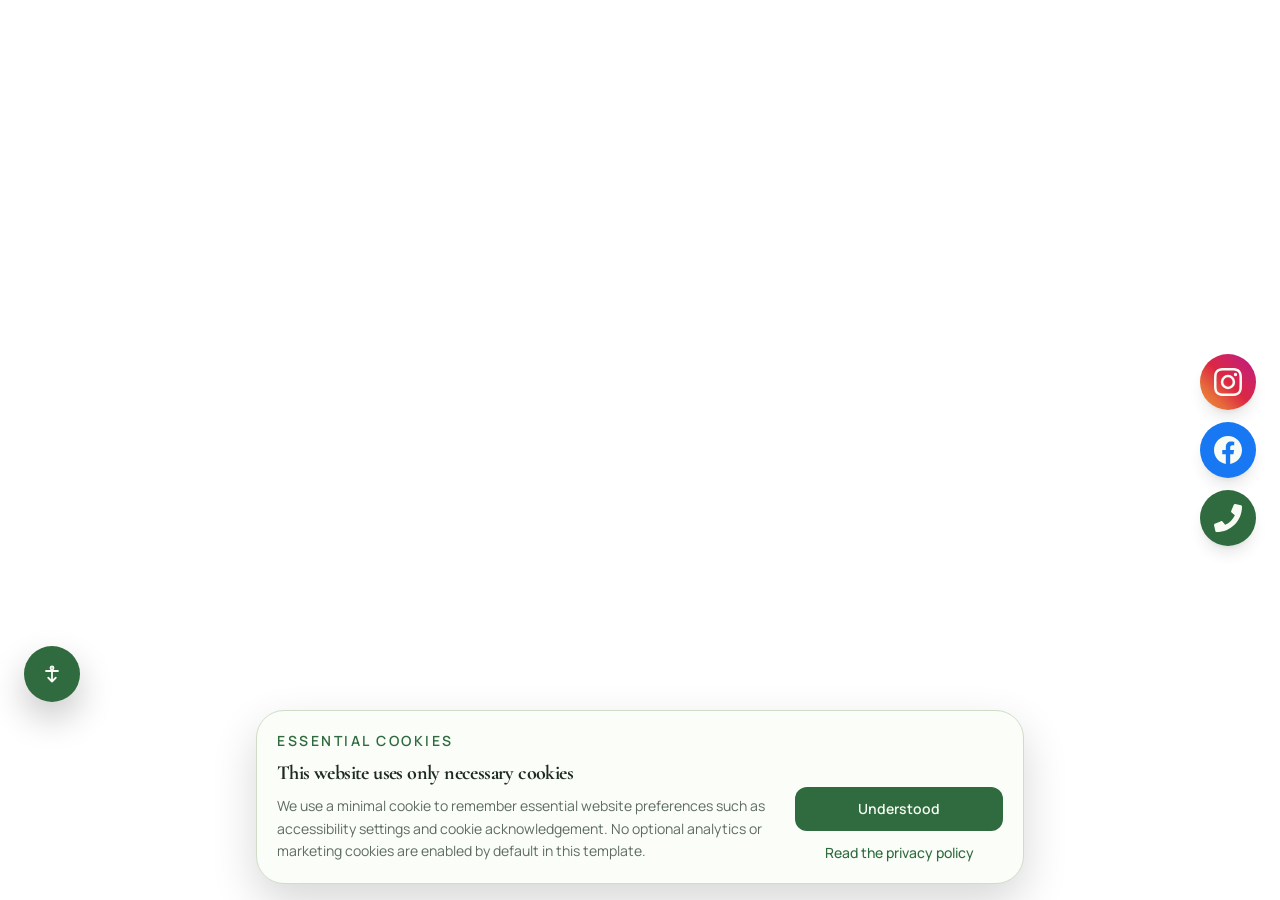
<file: about/index.html>
<!doctype html>
<html lang="en">
  <head>
    <meta charset="UTF-8" />
    <link rel="icon" type="image/svg+xml" href="../assets/images/logo.svg" />
    <meta name="viewport" content="width=device-width, initial-scale=1.0" />
    <meta
      name="description"
      content="Professional landscaping & exterior construction in Navarre, FL. Sod, pavers, irrigation, concrete, fencing & more. Free estimates."
    />
    <meta
      name="keywords"
      content="landscaping Navarre FL, paver installation Navarre, sod installation Navarre, irrigation Navarre FL, concrete Navarre, M&J Inc"
    />
    <meta name="author" content="M&J Inc." />
    <meta name="geo.region" content="US-FL" />
    <meta name="geo.placename" content="Navarre, Florida" />
    <title>M&J Inc. | Landscaping & Exterior Construction in Navarre</title>
    <link rel="canonical" href="https://mjincnavarre.com/" />
    <meta property="og:title" content="M&J Inc. | Landscaping & Exterior Construction in Navarre" />
    <meta property="og:description" content="Professional landscaping & exterior construction in Navarre, FL. Sod, pavers, irrigation, concrete, fencing & more. Free estimates." />
    <meta property="og:url" content="https://mjincnavarre.com/" />
    <meta property="og:type" content="website" />
    <meta property="og:site_name" content="M&J Inc." />
    <meta property="og:image" content="https://mjincnavarre.com/assets/images/hero-1.jpg" />
    <meta name="twitter:card" content="summary_large_image" />
    <meta name="twitter:title" content="M&J Inc. | Landscaping & Exterior Construction in Navarre" />
    <meta name="twitter:description" content="Professional landscaping & exterior construction in Navarre, FL. Sod, pavers, irrigation, concrete, fencing & more. Free estimates." />
    <meta name="twitter:image" content="https://mjincnavarre.com/assets/images/hero-1.jpg" />
    <link rel="icon" type="image/svg+xml" href="../assets/images/logo.svg" />
    <meta name="viewport" content="width=device-width, initial-scale=1.0" />
    <meta name="geo.region" content="US-FL" />
    <meta name="geo.placename" content="Navarre, Florida" />
    <script type="module" crossorigin src="../assets/index-CY69Umdw.js"></script>
    <link rel="stylesheet" crossorigin href="../assets/index-C3gz6m2i.css">
  </head>
  <body>
    <div id="root"></div>
  </body>
</html>
</file>
<file: assets/index-C3gz6m2i.css>
@import"https://fonts.googleapis.com/css2?family=Cormorant+Garamond:wght@500;600;700&family=Manrope:wght@400;500;600;700;800&display=swap";/*! tailwindcss v4.3.3 | MIT License | https://tailwindcss.com */@layer properties{@supports (((-webkit-hyphens:none)) and (not (margin-trim:inline))) or ((-moz-orient:inline) and (not (color:rgb(from red r g b)))){*,:before,:after,::backdrop{--tw-translate-x:0;--tw-translate-y:0;--tw-translate-z:0;--tw-rotate-x:initial;--tw-rotate-y:initial;--tw-rotate-z:initial;--tw-skew-x:initial;--tw-skew-y:initial;--tw-space-y-reverse:0;--tw-border-style:solid;--tw-gradient-position:initial;--tw-gradient-from:#0000;--tw-gradient-via:#0000;--tw-gradient-to:#0000;--tw-gradient-stops:initial;--tw-gradient-via-stops:initial;--tw-gradient-from-position:0%;--tw-gradient-via-position:50%;--tw-gradient-to-position:100%;--tw-leading:initial;--tw-font-weight:initial;--tw-tracking:initial;--tw-shadow:0 0 #0000;--tw-shadow-color:initial;--tw-shadow-alpha:100%;--tw-inset-shadow:0 0 #0000;--tw-inset-shadow-color:initial;--tw-inset-shadow-alpha:100%;--tw-ring-color:initial;--tw-ring-shadow:0 0 #0000;--tw-inset-ring-color:initial;--tw-inset-ring-shadow:0 0 #0000;--tw-ring-inset:initial;--tw-ring-offset-width:0px;--tw-ring-offset-color:#fff;--tw-ring-offset-shadow:0 0 #0000;--tw-blur:initial;--tw-brightness:initial;--tw-contrast:initial;--tw-grayscale:initial;--tw-hue-rotate:initial;--tw-invert:initial;--tw-opacity:initial;--tw-saturate:initial;--tw-sepia:initial;--tw-drop-shadow:initial;--tw-drop-shadow-color:initial;--tw-drop-shadow-alpha:100%;--tw-drop-shadow-size:initial;--tw-backdrop-blur:initial;--tw-backdrop-brightness:initial;--tw-backdrop-contrast:initial;--tw-backdrop-grayscale:initial;--tw-backdrop-hue-rotate:initial;--tw-backdrop-invert:initial;--tw-backdrop-opacity:initial;--tw-backdrop-saturate:initial;--tw-backdrop-sepia:initial;--tw-duration:initial;--tw-ease:initial;--tw-scale-x:1;--tw-scale-y:1;--tw-scale-z:1}}}@layer theme{:root,:host{--font-sans:-apple-system, BlinkMacSystemFont, "Segoe UI", Roboto, "Helvetica Neue", "Noto Sans", Arial, sans-serif, "Apple Color Emoji", "Segoe UI Emoji", "Segoe UI Symbol", "Noto Color Emoji";--font-mono:ui-monospace, SFMono-Regular, Menlo, Monaco, Consolas, "Liberation Mono", "Courier New", monospace;--color-gray-50:oklch(98.5% .002 247.839);--color-gray-700:oklch(37.3% .034 259.733);--color-black:#000;--color-white:#fff;--spacing:.25rem;--container-2xl:42rem;--container-3xl:48rem;--container-4xl:56rem;--container-5xl:64rem;--container-6xl:72rem;--container-7xl:80rem;--text-xs:.75rem;--text-xs--line-height:calc(1 / .75);--text-sm:.875rem;--text-sm--line-height:calc(1.25 / .875);--text-base:1rem;--text-base--line-height: 1.5 ;--text-lg:1.125rem;--text-lg--line-height:calc(1.75 / 1.125);--text-xl:1.25rem;--text-xl--line-height:calc(1.75 / 1.25);--text-2xl:1.5rem;--text-2xl--line-height:calc(2 / 1.5);--text-3xl:1.875rem;--text-3xl--line-height: 1.2 ;--text-4xl:2.25rem;--text-4xl--line-height:calc(2.5 / 2.25);--text-5xl:3rem;--text-5xl--line-height:1;--text-6xl:3.75rem;--text-6xl--line-height:1;--text-7xl:4.5rem;--text-7xl--line-height:1;--font-weight-medium:500;--font-weight-semibold:600;--font-weight-bold:700;--font-weight-extrabold:800;--tracking-tight:-.025em;--tracking-wider:.05em;--leading-tight:1.25;--leading-relaxed:1.625;--radius-lg:.5rem;--radius-xl:.75rem;--radius-2xl:1rem;--radius-3xl:1.5rem;--drop-shadow-lg:0 4px 4px #00000026;--ease-out:cubic-bezier(0, 0, .2, 1);--ease-in-out:cubic-bezier(.4, 0, .2, 1);--animate-pulse:pulse 2s cubic-bezier(.4, 0, .6, 1) infinite;--blur-sm:8px;--blur-md:12px;--blur-lg:16px;--blur-3xl:64px;--default-transition-duration:.15s;--default-transition-timing-function:cubic-bezier(.4, 0, .2, 1);--default-font-family:var(--font-sans);--default-mono-font-family:var(--font-mono)}}@layer base{*,:after,:before,::backdrop{box-sizing:border-box;border:0 solid;margin:0;padding:0}::file-selector-button{box-sizing:border-box;border:0 solid;margin:0;padding:0}html,:host{-webkit-text-size-adjust:100%;-moz-tab-size:4;tab-size:4;line-height:1.5;font-family:var(--default-font-family,-apple-system, BlinkMacSystemFont, "Segoe UI", Roboto, "Helvetica Neue", "Noto Sans", Arial, sans-serif, "Apple Color Emoji", "Segoe UI Emoji", "Segoe UI Symbol", "Noto Color Emoji");font-feature-settings:var(--default-font-feature-settings,normal);font-variation-settings:var(--default-font-variation-settings,normal);-webkit-tap-highlight-color:transparent}hr{height:0;color:inherit;border-top-width:1px}abbr:where([title]){-webkit-text-decoration:underline dotted;text-decoration:underline dotted}h1,h2,h3,h4,h5,h6{font-size:inherit;font-weight:inherit}a{color:inherit;-webkit-text-decoration:inherit;text-decoration:inherit}b,strong{font-weight:bolder}code,kbd,samp,pre{font-family:var(--default-mono-font-family,ui-monospace, SFMono-Regular, Menlo, Monaco, Consolas, "Liberation Mono", "Courier New", monospace);font-feature-settings:var(--default-mono-font-feature-settings,normal);font-variation-settings:var(--default-mono-font-variation-settings,normal);font-size:1em}small{font-size:80%}sub,sup{vertical-align:baseline;font-size:75%;line-height:0;position:relative}sub{bottom:-.25em}sup{top:-.5em}table{text-indent:0;border-color:inherit;border-collapse:collapse}:-moz-focusring:where(:not(iframe)){outline:auto}progress{vertical-align:baseline}summary{display:list-item}ol,ul,menu{list-style:none}img,svg,video,canvas,audio,iframe,embed,object{vertical-align:middle;display:block}img,video{max-width:100%;height:auto}button,input,select,optgroup,textarea{font:inherit;font-feature-settings:inherit;font-variation-settings:inherit;letter-spacing:inherit;color:inherit;opacity:1;background-color:#0000;border-radius:0}::file-selector-button{font:inherit;font-feature-settings:inherit;font-variation-settings:inherit;letter-spacing:inherit;color:inherit;opacity:1;background-color:#0000;border-radius:0}:where(select:is([multiple],[size])) optgroup{font-weight:bolder}:where(select:is([multiple],[size])) optgroup option{padding-inline-start:20px}::file-selector-button{margin-inline-end:4px}::placeholder{opacity:1}@supports (not ((-webkit-appearance:-apple-pay-button))) or (contain-intrinsic-size:1px){::placeholder{color:currentColor}@supports (color:color-mix(in lab,red,red)){::placeholder{color:color-mix(in oklab,currentcolor 50%,transparent)}}}textarea{resize:vertical}::-webkit-search-decoration{-webkit-appearance:none}::-webkit-date-and-time-value{min-height:1lh;text-align:inherit}::-webkit-datetime-edit{display:inline-flex}::-webkit-datetime-edit-fields-wrapper{padding:0}::-webkit-datetime-edit{padding-block:0}::-webkit-datetime-edit-year-field{padding-block:0}::-webkit-datetime-edit-month-field{padding-block:0}::-webkit-datetime-edit-day-field{padding-block:0}::-webkit-datetime-edit-hour-field{padding-block:0}::-webkit-datetime-edit-minute-field{padding-block:0}::-webkit-datetime-edit-second-field{padding-block:0}::-webkit-datetime-edit-millisecond-field{padding-block:0}::-webkit-datetime-edit-meridiem-field{padding-block:0}::-webkit-calendar-picker-indicator{line-height:1}:-moz-ui-invalid{box-shadow:none}button,input:where([type=button],[type=reset],[type=submit]){-webkit-appearance:button;-moz-appearance:button;appearance:button}::file-selector-button{-webkit-appearance:button;-moz-appearance:button;appearance:button}::-webkit-inner-spin-button{height:auto}::-webkit-outer-spin-button{height:auto}[hidden]:where(:not([hidden=until-found])){display:none!important}:root{--color-primary:#2f6b3e;--color-primary-rgb:47 107 62;--color-primary-hover:#23532f;--color-bg-dark:#14231c;--color-bg-surface:#dce7d4;--color-bg-light:#f0f5ec;--color-surface:#fbfdf8;--color-surface-strong:#e3ecdc;--color-text-primary:#1d2a22;--color-text-muted:#5d6b61;--color-text-inverse:#f7fbf3;--color-border-dark:#3a4d41;--color-border-light:#cfdcc6;--color-overlay:#14231cad;--color-status-success:#356b4a;--color-status-success-soft:#e8f3ea;--color-status-error:#8d4038;--color-status-error-soft:#f8e8e5;--color-social-instagram:#e4405f;--color-social-facebook:#1877f2;--color-social-whatsapp:#25d366;--shadow-soft:0 24px 60px #20332a14;--gradient-social-instagram:linear-gradient(45deg, #f09433, #e6683c, #dc2743, #cc2366, #bc1888)}:root[data-color-mode=contrast]{--color-primary:#ffd24d;--color-primary-rgb:255 210 77;--color-primary-hover:#ffdf7a;--color-bg-dark:#050505;--color-bg-surface:#121212;--color-bg-light:#1d1d1d;--color-surface:#101010;--color-surface-strong:#262626;--color-text-primary:#fff;--color-text-muted:#ddd;--color-text-inverse:#000;--color-border-dark:#f0f0f0;--color-border-light:#ffdc6b;--color-overlay:#000000e6;--color-status-success:#8cffb2;--color-status-success-soft:#10301b;--color-status-error:#ff9f94;--color-status-error-soft:#311210;--shadow-soft:0 24px 60px #00000073}:root[data-color-mode=grayscale]{--color-primary:#4c4c4c;--color-primary-rgb:76 76 76;--color-primary-hover:#2f2f2f;--color-bg-dark:#1d1d1d;--color-bg-surface:#d8d8d8;--color-bg-light:#ededed;--color-surface:#fafafa;--color-surface-strong:#e1e1e1;--color-text-primary:#202020;--color-text-muted:#575757;--color-text-inverse:#fff;--color-border-dark:#474747;--color-border-light:#bababa;--color-overlay:#1f1f1fb8;--color-status-success:#4f4f4f;--color-status-success-soft:#dedede;--color-status-error:#6c6c6c;--color-status-error-soft:#ececec;--shadow-soft:0 24px 60px #0000001f}html{scroll-behavior:smooth}body{color:var(--color-text-primary);background:radial-gradient(circle at top,#2f6b3e1a,transparent 38%),linear-gradient(180deg,#f7fbf3 0%,var(--color-bg-light) 100%);font-family:Manrope,sans-serif}:root[data-color-mode=contrast] body,:root[data-color-mode=grayscale] body{background:radial-gradient(circle at top,rgb(var(--color-primary-rgb) / .12),transparent 38%),linear-gradient(180deg,var(--color-surface) 0%,var(--color-bg-light) 100%)}:root[data-underline-links=true] a{text-underline-offset:.18em;text-decoration:underline}h1,h2,h3,h4,h5,h6{letter-spacing:-.03em;font-family:Cormorant Garamond,serif}}@layer components;@layer utilities{.pointer-events-none{pointer-events:none}.visible{visibility:visible}.absolute{position:absolute}.fixed{position:fixed}.relative{position:relative}.static{position:static}.sticky{position:sticky}.inset-0{top:0;right:0;bottom:0;left:0}.inset-x-0{inset-inline:0}.inset-x-4{inset-inline:calc(var(--spacing) * 4)}.top-0{top:0}.top-1\/2{top:50%}.top-\[-1\.25rem\]{top:-1.25rem}.top-\[70px\]{top:70px}.right-0{right:0}.right-4{right:calc(var(--spacing) * 4)}.right-6{right:calc(var(--spacing) * 6)}.right-8{right:calc(var(--spacing) * 8)}.bottom-0{bottom:0}.bottom-4{bottom:calc(var(--spacing) * 4)}.bottom-6{bottom:calc(var(--spacing) * 6)}.bottom-8{bottom:calc(var(--spacing) * 8)}.left-0{left:0}.left-1\/2{left:50%}.left-4{left:calc(var(--spacing) * 4)}.z-0{z-index:0}.z-10{z-index:10}.z-20{z-index:20}.z-50{z-index:50}.z-100{z-index:100}.z-\[60\]{z-index:60}.z-\[70\]{z-index:70}.-mx-5{margin-inline:calc(var(--spacing) * -5)}.mx-auto{margin-inline:auto}.-mt-5{margin-top:calc(var(--spacing) * -5)}.mt-0\.5{margin-top:calc(var(--spacing) * .5)}.mt-1{margin-top:var(--spacing)}.mt-3{margin-top:calc(var(--spacing) * 3)}.mt-4{margin-top:calc(var(--spacing) * 4)}.mt-5{margin-top:calc(var(--spacing) * 5)}.mt-6{margin-top:calc(var(--spacing) * 6)}.mt-8{margin-top:calc(var(--spacing) * 8)}.mt-10{margin-top:calc(var(--spacing) * 10)}.mt-12{margin-top:calc(var(--spacing) * 12)}.mt-14{margin-top:calc(var(--spacing) * 14)}.mt-16{margin-top:calc(var(--spacing) * 16)}.mt-auto{margin-top:auto}.mb-2{margin-bottom:calc(var(--spacing) * 2)}.mb-3{margin-bottom:calc(var(--spacing) * 3)}.mb-4{margin-bottom:calc(var(--spacing) * 4)}.mb-5{margin-bottom:calc(var(--spacing) * 5)}.mb-6{margin-bottom:calc(var(--spacing) * 6)}.mb-8{margin-bottom:calc(var(--spacing) * 8)}.mb-10{margin-bottom:calc(var(--spacing) * 10)}.mb-12{margin-bottom:calc(var(--spacing) * 12)}.mb-14{margin-bottom:calc(var(--spacing) * 14)}.mb-16{margin-bottom:calc(var(--spacing) * 16)}.ml-2{margin-left:calc(var(--spacing) * 2)}.block{display:block}.flex{display:flex}.grid{display:grid}.hidden{display:none}.inline-block{display:inline-block}.inline-flex{display:inline-flex}.h-2{height:calc(var(--spacing) * 2)}.h-3{height:calc(var(--spacing) * 3)}.h-3\.5{height:calc(var(--spacing) * 3.5)}.h-4{height:calc(var(--spacing) * 4)}.h-5{height:calc(var(--spacing) * 5)}.h-6{height:calc(var(--spacing) * 6)}.h-7{height:calc(var(--spacing) * 7)}.h-8{height:calc(var(--spacing) * 8)}.h-9{height:calc(var(--spacing) * 9)}.h-10{height:calc(var(--spacing) * 10)}.h-11{height:calc(var(--spacing) * 11)}.h-12{height:calc(var(--spacing) * 12)}.h-14{height:calc(var(--spacing) * 14)}.h-16{height:calc(var(--spacing) * 16)}.h-24{height:calc(var(--spacing) * 24)}.h-32{height:calc(var(--spacing) * 32)}.h-56{height:calc(var(--spacing) * 56)}.h-64{height:calc(var(--spacing) * 64)}.h-80{height:calc(var(--spacing) * 80)}.h-\[70px\]{height:70px}.h-auto{height:auto}.h-full{height:100%}.h-px{height:1px}.max-h-0{max-height:0}.max-h-96{max-height:calc(var(--spacing) * 96)}.max-h-\[calc\(100vh-4rem\)\]{max-height:calc(100vh - 4rem)}.max-h-\[calc\(100vh-6rem\)\]{max-height:calc(100vh - 6rem)}.min-h-50{min-height:calc(var(--spacing) * 50)}.min-h-\[400px\]{min-height:400px}.min-h-\[780px\]{min-height:780px}.min-h-\[calc\(100vh-5rem\)\]{min-height:calc(100vh - 5rem)}.min-h-screen{min-height:100vh}.w-2{width:calc(var(--spacing) * 2)}.w-3{width:calc(var(--spacing) * 3)}.w-3\.5{width:calc(var(--spacing) * 3.5)}.w-4{width:calc(var(--spacing) * 4)}.w-5{width:calc(var(--spacing) * 5)}.w-6{width:calc(var(--spacing) * 6)}.w-7{width:calc(var(--spacing) * 7)}.w-8{width:calc(var(--spacing) * 8)}.w-9{width:calc(var(--spacing) * 9)}.w-10{width:calc(var(--spacing) * 10)}.w-11{width:calc(var(--spacing) * 11)}.w-12{width:calc(var(--spacing) * 12)}.w-14{width:calc(var(--spacing) * 14)}.w-16{width:calc(var(--spacing) * 16)}.w-24{width:calc(var(--spacing) * 24)}.w-32{width:calc(var(--spacing) * 32)}.w-80{width:calc(var(--spacing) * 80)}.w-\[92vw\]{width:92vw}.w-auto{width:auto}.w-full{width:100%}.max-w-2xl{max-width:var(--container-2xl)}.max-w-3xl{max-width:var(--container-3xl)}.max-w-4xl{max-width:var(--container-4xl)}.max-w-5xl{max-width:var(--container-5xl)}.max-w-6xl{max-width:var(--container-6xl)}.max-w-7xl{max-width:var(--container-7xl)}.max-w-\[650px\]{max-width:650px}.max-w-\[700px\]{max-width:700px}.max-w-\[800px\]{max-width:800px}.min-w-52{min-width:calc(var(--spacing) * 52)}.flex-1{flex:1}.flex-shrink-0,.shrink-0{flex-shrink:0}.grow{flex-grow:1}.-translate-x-1{--tw-translate-x:calc(var(--spacing) * -1);translate:var(--tw-translate-x) var(--tw-translate-y)}.-translate-x-1\/2{--tw-translate-x: -50% ;translate:var(--tw-translate-x) var(--tw-translate-y)}.translate-x-1\/2{--tw-translate-x: 50% ;translate:var(--tw-translate-x) var(--tw-translate-y)}.-translate-y-1\/2{--tw-translate-y: -50% ;translate:var(--tw-translate-x) var(--tw-translate-y)}.translate-y-0{--tw-translate-y:0px;translate:var(--tw-translate-x) var(--tw-translate-y)}.translate-y-2{--tw-translate-y:calc(var(--spacing) * 2);translate:var(--tw-translate-x) var(--tw-translate-y)}.rotate-180{rotate:180deg}.transform{transform:var(--tw-rotate-x,) var(--tw-rotate-y,) var(--tw-rotate-z,) var(--tw-skew-x,) var(--tw-skew-y,)}.animate-pulse{animation:var(--animate-pulse)}.cursor-pointer{cursor:pointer}.resize{resize:both}.resize-none{resize:none}.list-inside{list-style-position:inside}.list-disc{list-style-type:disc}.auto-rows-\[14rem\]{grid-auto-rows:14rem}.grid-cols-1{grid-template-columns:repeat(1,minmax(0,1fr))}.grid-cols-2{grid-template-columns:repeat(2,minmax(0,1fr))}.grid-rows-\[0fr\]{grid-template-rows:0fr}.grid-rows-\[1fr\]{grid-template-rows:1fr}.flex-col{flex-direction:column}.flex-wrap{flex-wrap:wrap}.items-center{align-items:center}.items-start{align-items:flex-start}.items-stretch{align-items:stretch}.justify-between{justify-content:space-between}.justify-center{justify-content:center}.gap-1{gap:var(--spacing)}.gap-1\.5{gap:calc(var(--spacing) * 1.5)}.gap-2{gap:calc(var(--spacing) * 2)}.gap-2\.5{gap:calc(var(--spacing) * 2.5)}.gap-3{gap:calc(var(--spacing) * 3)}.gap-4{gap:calc(var(--spacing) * 4)}.gap-5{gap:calc(var(--spacing) * 5)}.gap-6{gap:calc(var(--spacing) * 6)}.gap-8{gap:calc(var(--spacing) * 8)}.gap-10{gap:calc(var(--spacing) * 10)}:where(.space-y-1>:not(:last-child)){--tw-space-y-reverse:0;margin-block-start:calc(var(--spacing) * var(--tw-space-y-reverse));margin-block-end:calc(var(--spacing) * calc(1 - var(--tw-space-y-reverse)))}:where(.space-y-1\.5>:not(:last-child)){--tw-space-y-reverse:0;margin-block-start:calc(calc(var(--spacing) * 1.5) * var(--tw-space-y-reverse));margin-block-end:calc(calc(var(--spacing) * 1.5) * calc(1 - var(--tw-space-y-reverse)))}:where(.space-y-2>:not(:last-child)){--tw-space-y-reverse:0;margin-block-start:calc(calc(var(--spacing) * 2) * var(--tw-space-y-reverse));margin-block-end:calc(calc(var(--spacing) * 2) * calc(1 - var(--tw-space-y-reverse)))}:where(.space-y-3>:not(:last-child)){--tw-space-y-reverse:0;margin-block-start:calc(calc(var(--spacing) * 3) * var(--tw-space-y-reverse));margin-block-end:calc(calc(var(--spacing) * 3) * calc(1 - var(--tw-space-y-reverse)))}:where(.space-y-4>:not(:last-child)){--tw-space-y-reverse:0;margin-block-start:calc(calc(var(--spacing) * 4) * var(--tw-space-y-reverse));margin-block-end:calc(calc(var(--spacing) * 4) * calc(1 - var(--tw-space-y-reverse)))}:where(.space-y-5>:not(:last-child)){--tw-space-y-reverse:0;margin-block-start:calc(calc(var(--spacing) * 5) * var(--tw-space-y-reverse));margin-block-end:calc(calc(var(--spacing) * 5) * calc(1 - var(--tw-space-y-reverse)))}:where(.space-y-6>:not(:last-child)){--tw-space-y-reverse:0;margin-block-start:calc(calc(var(--spacing) * 6) * var(--tw-space-y-reverse));margin-block-end:calc(calc(var(--spacing) * 6) * calc(1 - var(--tw-space-y-reverse)))}:where(.space-y-8>:not(:last-child)){--tw-space-y-reverse:0;margin-block-start:calc(calc(var(--spacing) * 8) * var(--tw-space-y-reverse));margin-block-end:calc(calc(var(--spacing) * 8) * calc(1 - var(--tw-space-y-reverse)))}:where(.space-y-10>:not(:last-child)){--tw-space-y-reverse:0;margin-block-start:calc(calc(var(--spacing) * 10) * var(--tw-space-y-reverse));margin-block-end:calc(calc(var(--spacing) * 10) * calc(1 - var(--tw-space-y-reverse)))}.overflow-hidden{overflow:hidden}.overflow-x-auto{overflow-x:auto}.overflow-y-auto{overflow-y:auto}.rounded-2xl{border-radius:var(--radius-2xl)}.rounded-3xl{border-radius:var(--radius-3xl)}.rounded-\[1\.75rem\]{border-radius:1.75rem}.rounded-\[2\.5rem\]{border-radius:2.5rem}.rounded-\[2\.25rem\]{border-radius:2.25rem}.rounded-\[2rem\]{border-radius:2rem}.rounded-full{border-radius:3.40282e38px}.rounded-lg{border-radius:var(--radius-lg)}.rounded-xl{border-radius:var(--radius-xl)}.border{border-style:var(--tw-border-style);border-width:1px}.border-2{border-style:var(--tw-border-style);border-width:2px}.border-t{border-top-style:var(--tw-border-style);border-top-width:1px}.border-b{border-bottom-style:var(--tw-border-style);border-bottom-width:1px}.border-\(--color-border-dark\){border-color:var(--color-border-dark)}.border-\(--color-border-light\){border-color:var(--color-border-light)}.border-\(--color-primary\)\/10{border-color:var(--color-primary)}@supports (color:color-mix(in lab,red,red)){.border-\(--color-primary\)\/10{border-color:color-mix(in oklab,var(--color-primary) 10%,transparent)}}.border-\(--color-primary\)\/20{border-color:var(--color-primary)}@supports (color:color-mix(in lab,red,red)){.border-\(--color-primary\)\/20{border-color:color-mix(in oklab,var(--color-primary) 20%,transparent)}}.border-\(--color-text-inverse\)\/15{border-color:var(--color-text-inverse)}@supports (color:color-mix(in lab,red,red)){.border-\(--color-text-inverse\)\/15{border-color:color-mix(in oklab,var(--color-text-inverse) 15%,transparent)}}.border-\(--color-text-inverse\)\/20{border-color:var(--color-text-inverse)}@supports (color:color-mix(in lab,red,red)){.border-\(--color-text-inverse\)\/20{border-color:color-mix(in oklab,var(--color-text-inverse) 20%,transparent)}}.border-\(--color-text-inverse\)\/30{border-color:var(--color-text-inverse)}@supports (color:color-mix(in lab,red,red)){.border-\(--color-text-inverse\)\/30{border-color:color-mix(in oklab,var(--color-text-inverse) 30%,transparent)}}.border-\[\#2f6b3e\]\/20{border-color:#2f6b3e33}.border-\[\#063B2A\]\/10{border-color:#063b2a1a}.border-\[\#063B2A\]\/15{border-color:#063b2a26}.border-\[\#063B2A\]\/20{border-color:#063b2a33}.border-\[rgba\(0\,70\,45\,0\.08\)\]{border-color:#00462d14}.border-transparent{border-color:#0000}.border-white\/15{border-color:#ffffff26}@supports (color:color-mix(in lab,red,red)){.border-white\/15{border-color:color-mix(in oklab,var(--color-white) 15%,transparent)}}.border-white\/20{border-color:#fff3}@supports (color:color-mix(in lab,red,red)){.border-white\/20{border-color:color-mix(in oklab,var(--color-white) 20%,transparent)}}.bg-\(--color-bg-dark\){background-color:var(--color-bg-dark)}.bg-\(--color-bg-light\){background-color:var(--color-bg-light)}.bg-\(--color-primary\),.bg-\(--color-primary\)\/5{background-color:var(--color-primary)}@supports (color:color-mix(in lab,red,red)){.bg-\(--color-primary\)\/5{background-color:color-mix(in oklab,var(--color-primary) 5%,transparent)}}.bg-\(--color-primary\)\/10{background-color:var(--color-primary)}@supports (color:color-mix(in lab,red,red)){.bg-\(--color-primary\)\/10{background-color:color-mix(in oklab,var(--color-primary) 10%,transparent)}}.bg-\(--color-primary\)\/12{background-color:var(--color-primary)}@supports (color:color-mix(in lab,red,red)){.bg-\(--color-primary\)\/12{background-color:color-mix(in oklab,var(--color-primary) 12%,transparent)}}.bg-\(--color-primary\)\/15{background-color:var(--color-primary)}@supports (color:color-mix(in lab,red,red)){.bg-\(--color-primary\)\/15{background-color:color-mix(in oklab,var(--color-primary) 15%,transparent)}}.bg-\(--color-primary\)\/20{background-color:var(--color-primary)}@supports (color:color-mix(in lab,red,red)){.bg-\(--color-primary\)\/20{background-color:color-mix(in oklab,var(--color-primary) 20%,transparent)}}.bg-\(--color-social-facebook\){background-color:var(--color-social-facebook)}.bg-\(--color-surface\),.bg-\(--color-surface\)\/95{background-color:var(--color-surface)}@supports (color:color-mix(in lab,red,red)){.bg-\(--color-surface\)\/95{background-color:color-mix(in oklab,var(--color-surface) 95%,transparent)}}.bg-\(--color-surface-strong\){background-color:var(--color-surface-strong)}.bg-\(--color-text-inverse\)\/10{background-color:var(--color-text-inverse)}@supports (color:color-mix(in lab,red,red)){.bg-\(--color-text-inverse\)\/10{background-color:color-mix(in oklab,var(--color-text-inverse) 10%,transparent)}}.bg-\(--color-text-inverse\)\/40{background-color:var(--color-text-inverse)}@supports (color:color-mix(in lab,red,red)){.bg-\(--color-text-inverse\)\/40{background-color:color-mix(in oklab,var(--color-text-inverse) 40%,transparent)}}.bg-\[\#2f6b3e\]{background-color:#2f6b3e}.bg-\[\#4ade80\]{background-color:#4ade80}.bg-\[\#063B2A\]{background-color:#063b2a}.bg-\[\#063B2A\]\/5{background-color:#063b2a0d}.bg-\[\#063B2A\]\/10{background-color:#063b2a1a}.bg-gray-50{background-color:var(--color-gray-50)}.bg-white{background-color:var(--color-white)}.bg-white\/5{background-color:#ffffff0d}@supports (color:color-mix(in lab,red,red)){.bg-white\/5{background-color:color-mix(in oklab,var(--color-white) 5%,transparent)}}.bg-white\/10{background-color:#ffffff1a}@supports (color:color-mix(in lab,red,red)){.bg-white\/10{background-color:color-mix(in oklab,var(--color-white) 10%,transparent)}}.bg-white\/40{background-color:#fff6}@supports (color:color-mix(in lab,red,red)){.bg-white\/40{background-color:color-mix(in oklab,var(--color-white) 40%,transparent)}}.bg-white\/90{background-color:#ffffffe6}@supports (color:color-mix(in lab,red,red)){.bg-white\/90{background-color:color-mix(in oklab,var(--color-white) 90%,transparent)}}.bg-white\/95{background-color:#fffffff2}@supports (color:color-mix(in lab,red,red)){.bg-white\/95{background-color:color-mix(in oklab,var(--color-white) 95%,transparent)}}.bg-linear-to-b{--tw-gradient-position:to bottom}@supports (background-image:linear-gradient(in lab,red,red)){.bg-linear-to-b{--tw-gradient-position:to bottom in oklab}}.bg-linear-to-b{background-image:linear-gradient(var(--tw-gradient-stops))}.bg-linear-to-r{--tw-gradient-position:to right}@supports (background-image:linear-gradient(in lab,red,red)){.bg-linear-to-r{--tw-gradient-position:to right in oklab}}.bg-linear-to-r{background-image:linear-gradient(var(--tw-gradient-stops))}.bg-linear-to-t{--tw-gradient-position:to top}@supports (background-image:linear-gradient(in lab,red,red)){.bg-linear-to-t{--tw-gradient-position:to top in oklab}}.bg-linear-to-t{background-image:linear-gradient(var(--tw-gradient-stops))}.bg-gradient-to-r{--tw-gradient-position:to right in oklab;background-image:linear-gradient(var(--tw-gradient-stops))}.bg-\[radial-gradient\(ellipse_at_center\,_rgba\(47\,107\,62\,0\.15\)\,_transparent_70\%\)\]{background-image:radial-gradient(#2f6b3e26,#0000 70%)}.bg-\[url\(\'\/assets\/images\/hero-1\.jpg\'\)\]{background-image:url(../assets/images/hero-1.jpg)}.from-\(--color-bg-dark\)\/35{--tw-gradient-from:var(--color-bg-dark)}@supports (color:color-mix(in lab,red,red)){.from-\(--color-bg-dark\)\/35{--tw-gradient-from:color-mix(in oklab, var(--color-bg-dark) 35%, transparent)}}.from-\(--color-bg-dark\)\/35{--tw-gradient-stops:var(--tw-gradient-via-stops,var(--tw-gradient-position), var(--tw-gradient-from) var(--tw-gradient-from-position), var(--tw-gradient-to) var(--tw-gradient-to-position))}.from-\(--color-bg-dark\)\/50{--tw-gradient-from:var(--color-bg-dark)}@supports (color:color-mix(in lab,red,red)){.from-\(--color-bg-dark\)\/50{--tw-gradient-from:color-mix(in oklab, var(--color-bg-dark) 50%, transparent)}}.from-\(--color-bg-dark\)\/50{--tw-gradient-stops:var(--tw-gradient-via-stops,var(--tw-gradient-position), var(--tw-gradient-from) var(--tw-gradient-from-position), var(--tw-gradient-to) var(--tw-gradient-to-position))}.from-\(--color-bg-dark\)\/55{--tw-gradient-from:var(--color-bg-dark)}@supports (color:color-mix(in lab,red,red)){.from-\(--color-bg-dark\)\/55{--tw-gradient-from:color-mix(in oklab, var(--color-bg-dark) 55%, transparent)}}.from-\(--color-bg-dark\)\/55{--tw-gradient-stops:var(--tw-gradient-via-stops,var(--tw-gradient-position), var(--tw-gradient-from) var(--tw-gradient-from-position), var(--tw-gradient-to) var(--tw-gradient-to-position))}.from-\(--color-bg-dark\)\/90{--tw-gradient-from:var(--color-bg-dark)}@supports (color:color-mix(in lab,red,red)){.from-\(--color-bg-dark\)\/90{--tw-gradient-from:color-mix(in oklab, var(--color-bg-dark) 90%, transparent)}}.from-\(--color-bg-dark\)\/90{--tw-gradient-stops:var(--tw-gradient-via-stops,var(--tw-gradient-position), var(--tw-gradient-from) var(--tw-gradient-from-position), var(--tw-gradient-to) var(--tw-gradient-to-position))}.from-transparent{--tw-gradient-from:transparent;--tw-gradient-stops:var(--tw-gradient-via-stops,var(--tw-gradient-position), var(--tw-gradient-from) var(--tw-gradient-from-position), var(--tw-gradient-to) var(--tw-gradient-to-position))}.via-\(--color-bg-dark\)\/72{--tw-gradient-via:var(--color-bg-dark)}@supports (color:color-mix(in lab,red,red)){.via-\(--color-bg-dark\)\/72{--tw-gradient-via:color-mix(in oklab, var(--color-bg-dark) 72%, transparent)}}.via-\(--color-bg-dark\)\/72{--tw-gradient-via-stops:var(--tw-gradient-position), var(--tw-gradient-from) var(--tw-gradient-from-position), var(--tw-gradient-via) var(--tw-gradient-via-position), var(--tw-gradient-to) var(--tw-gradient-to-position);--tw-gradient-stops:var(--tw-gradient-via-stops)}.via-\(--color-primary\)\/30{--tw-gradient-via:var(--color-primary)}@supports (color:color-mix(in lab,red,red)){.via-\(--color-primary\)\/30{--tw-gradient-via:color-mix(in oklab, var(--color-primary) 30%, transparent)}}.via-\(--color-primary\)\/30{--tw-gradient-via-stops:var(--tw-gradient-position), var(--tw-gradient-from) var(--tw-gradient-from-position), var(--tw-gradient-via) var(--tw-gradient-via-position), var(--tw-gradient-to) var(--tw-gradient-to-position);--tw-gradient-stops:var(--tw-gradient-via-stops)}.via-\[\#2f6b3e\]\/40{--tw-gradient-via:oklab(47.5379% -.0823921 .0483113/.4);--tw-gradient-via-stops:var(--tw-gradient-position), var(--tw-gradient-from) var(--tw-gradient-from-position), var(--tw-gradient-via) var(--tw-gradient-via-position), var(--tw-gradient-to) var(--tw-gradient-to-position);--tw-gradient-stops:var(--tw-gradient-via-stops)}.via-transparent{--tw-gradient-via:transparent;--tw-gradient-via-stops:var(--tw-gradient-position), var(--tw-gradient-from) var(--tw-gradient-from-position), var(--tw-gradient-via) var(--tw-gradient-via-position), var(--tw-gradient-to) var(--tw-gradient-to-position);--tw-gradient-stops:var(--tw-gradient-via-stops)}.to-\(--color-bg-dark\)\/48{--tw-gradient-to:var(--color-bg-dark)}@supports (color:color-mix(in lab,red,red)){.to-\(--color-bg-dark\)\/48{--tw-gradient-to:color-mix(in oklab, var(--color-bg-dark) 48%, transparent)}}.to-\(--color-bg-dark\)\/48{--tw-gradient-stops:var(--tw-gradient-via-stops,var(--tw-gradient-position), var(--tw-gradient-from) var(--tw-gradient-from-position), var(--tw-gradient-to) var(--tw-gradient-to-position))}.to-\(--color-primary\)\/5{--tw-gradient-to:var(--color-primary)}@supports (color:color-mix(in lab,red,red)){.to-\(--color-primary\)\/5{--tw-gradient-to:color-mix(in oklab, var(--color-primary) 5%, transparent)}}.to-\(--color-primary\)\/5{--tw-gradient-stops:var(--tw-gradient-via-stops,var(--tw-gradient-position), var(--tw-gradient-from) var(--tw-gradient-from-position), var(--tw-gradient-to) var(--tw-gradient-to-position))}.to-transparent{--tw-gradient-to:transparent;--tw-gradient-stops:var(--tw-gradient-via-stops,var(--tw-gradient-position), var(--tw-gradient-from) var(--tw-gradient-from-position), var(--tw-gradient-to) var(--tw-gradient-to-position))}.bg-\[length\:60\%\]{background-size:60%}.bg-center{background-position:50%}.bg-no-repeat{background-repeat:no-repeat}.object-contain{object-fit:contain}.object-cover{object-fit:cover}.object-center{object-position:center}.p-2{padding:calc(var(--spacing) * 2)}.p-4{padding:calc(var(--spacing) * 4)}.p-5{padding:calc(var(--spacing) * 5)}.p-6{padding:calc(var(--spacing) * 6)}.p-7{padding:calc(var(--spacing) * 7)}.p-8{padding:calc(var(--spacing) * 8)}.px-2{padding-inline:calc(var(--spacing) * 2)}.px-2\.5{padding-inline:calc(var(--spacing) * 2.5)}.px-3{padding-inline:calc(var(--spacing) * 3)}.px-4{padding-inline:calc(var(--spacing) * 4)}.px-5{padding-inline:calc(var(--spacing) * 5)}.px-6{padding-inline:calc(var(--spacing) * 6)}.px-7{padding-inline:calc(var(--spacing) * 7)}.px-8{padding-inline:calc(var(--spacing) * 8)}.py-1\.5{padding-block:calc(var(--spacing) * 1.5)}.py-2{padding-block:calc(var(--spacing) * 2)}.py-2\.5{padding-block:calc(var(--spacing) * 2.5)}.py-3{padding-block:calc(var(--spacing) * 3)}.py-3\.5{padding-block:calc(var(--spacing) * 3.5)}.py-4{padding-block:calc(var(--spacing) * 4)}.py-8{padding-block:calc(var(--spacing) * 8)}.py-12{padding-block:calc(var(--spacing) * 12)}.py-16{padding-block:calc(var(--spacing) * 16)}.py-20{padding-block:calc(var(--spacing) * 20)}.py-24{padding-block:calc(var(--spacing) * 24)}.pt-0{padding-top:0}.pt-4{padding-top:calc(var(--spacing) * 4)}.pt-5{padding-top:calc(var(--spacing) * 5)}.pt-6{padding-top:calc(var(--spacing) * 6)}.pt-8{padding-top:calc(var(--spacing) * 8)}.pt-20{padding-top:calc(var(--spacing) * 20)}.pt-30{padding-top:calc(var(--spacing) * 30)}.pt-\[70px\]{padding-top:70px}.pb-2{padding-bottom:calc(var(--spacing) * 2)}.pb-4{padding-bottom:calc(var(--spacing) * 4)}.pb-18{padding-bottom:calc(var(--spacing) * 18)}.pb-20{padding-bottom:calc(var(--spacing) * 20)}.pl-4{padding-left:calc(var(--spacing) * 4)}.text-center{text-align:center}.text-left{text-align:left}.font-mono{font-family:var(--font-mono)}.text-2xl{font-size:var(--text-2xl);line-height:var(--tw-leading,var(--text-2xl--line-height))}.text-3xl{font-size:var(--text-3xl);line-height:var(--tw-leading,var(--text-3xl--line-height))}.text-4xl{font-size:var(--text-4xl);line-height:var(--tw-leading,var(--text-4xl--line-height))}.text-5xl{font-size:var(--text-5xl);line-height:var(--tw-leading,var(--text-5xl--line-height))}.text-base{font-size:var(--text-base);line-height:var(--tw-leading,var(--text-base--line-height))}.text-lg{font-size:var(--text-lg);line-height:var(--tw-leading,var(--text-lg--line-height))}.text-sm{font-size:var(--text-sm);line-height:var(--tw-leading,var(--text-sm--line-height))}.text-xl{font-size:var(--text-xl);line-height:var(--tw-leading,var(--text-xl--line-height))}.text-xs{font-size:var(--text-xs);line-height:var(--tw-leading,var(--text-xs--line-height))}.text-\[10px\]{font-size:10px}.leading-\[1\.08\]{--tw-leading:1.08;line-height:1.08}.leading-relaxed{--tw-leading:var(--leading-relaxed);line-height:var(--leading-relaxed)}.leading-tight{--tw-leading:var(--leading-tight);line-height:var(--leading-tight)}.font-bold{--tw-font-weight:var(--font-weight-bold);font-weight:var(--font-weight-bold)}.font-extrabold{--tw-font-weight:var(--font-weight-extrabold);font-weight:var(--font-weight-extrabold)}.font-medium{--tw-font-weight:var(--font-weight-medium);font-weight:var(--font-weight-medium)}.font-semibold{--tw-font-weight:var(--font-weight-semibold);font-weight:var(--font-weight-semibold)}.tracking-\[0\.2em\]{--tw-tracking:.2em;letter-spacing:.2em}.tracking-\[0\.14em\]{--tw-tracking:.14em;letter-spacing:.14em}.tracking-\[0\.15em\]{--tw-tracking:.15em;letter-spacing:.15em}.tracking-\[0\.18em\]{--tw-tracking:.18em;letter-spacing:.18em}.tracking-tight{--tw-tracking:var(--tracking-tight);letter-spacing:var(--tracking-tight)}.tracking-wider{--tw-tracking:var(--tracking-wider);letter-spacing:var(--tracking-wider)}.break-all{word-break:break-all}.whitespace-pre-line{white-space:pre-line}.text-\(--color-bg-dark\){color:var(--color-bg-dark)}.text-\(--color-primary\){color:var(--color-primary)}.text-\(--color-social-facebook\){color:var(--color-social-facebook)}.text-\(--color-social-instagram\){color:var(--color-social-instagram)}.text-\(--color-social-whatsapp\){color:var(--color-social-whatsapp)}.text-\(--color-text-inverse\),.text-\(--color-text-inverse\)\/60{color:var(--color-text-inverse)}@supports (color:color-mix(in lab,red,red)){.text-\(--color-text-inverse\)\/60{color:color-mix(in oklab,var(--color-text-inverse) 60%,transparent)}}.text-\(--color-text-inverse\)\/64{color:var(--color-text-inverse)}@supports (color:color-mix(in lab,red,red)){.text-\(--color-text-inverse\)\/64{color:color-mix(in oklab,var(--color-text-inverse) 64%,transparent)}}.text-\(--color-text-inverse\)\/70{color:var(--color-text-inverse)}@supports (color:color-mix(in lab,red,red)){.text-\(--color-text-inverse\)\/70{color:color-mix(in oklab,var(--color-text-inverse) 70%,transparent)}}.text-\(--color-text-inverse\)\/80{color:var(--color-text-inverse)}@supports (color:color-mix(in lab,red,red)){.text-\(--color-text-inverse\)\/80{color:color-mix(in oklab,var(--color-text-inverse) 80%,transparent)}}.text-\(--color-text-inverse\)\/82{color:var(--color-text-inverse)}@supports (color:color-mix(in lab,red,red)){.text-\(--color-text-inverse\)\/82{color:color-mix(in oklab,var(--color-text-inverse) 82%,transparent)}}.text-\(--color-text-muted\){color:var(--color-text-muted)}.text-\(--color-text-primary\){color:var(--color-text-primary)}.text-\[\#4ade80\]{color:#4ade80}.text-\[\#063B2A\]{color:#063b2a}.text-\[\#063B2A\]\/40{color:#063b2a66}.text-\[\#063B2A\]\/50{color:#063b2a80}.text-\[\#063B2A\]\/60{color:#063b2a99}.text-\[\#063B2A\]\/70{color:#063b2ab3}.text-\[\#063B2A\]\/80{color:#063b2acc}.text-gray-700{color:var(--color-gray-700)}.text-white{color:var(--color-white)}.text-white\/40{color:#fff6}@supports (color:color-mix(in lab,red,red)){.text-white\/40{color:color-mix(in oklab,var(--color-white) 40%,transparent)}}.text-white\/60{color:#fff9}@supports (color:color-mix(in lab,red,red)){.text-white\/60{color:color-mix(in oklab,var(--color-white) 60%,transparent)}}.text-white\/70{color:#ffffffb3}@supports (color:color-mix(in lab,red,red)){.text-white\/70{color:color-mix(in oklab,var(--color-white) 70%,transparent)}}.text-white\/85{color:#ffffffd9}@supports (color:color-mix(in lab,red,red)){.text-white\/85{color:color-mix(in oklab,var(--color-white) 85%,transparent)}}.text-white\/95{color:#fffffff2}@supports (color:color-mix(in lab,red,red)){.text-white\/95{color:color-mix(in oklab,var(--color-white) 95%,transparent)}}.uppercase{text-transform:uppercase}.underline-offset-4{text-underline-offset:4px}.placeholder-\(--color-text-muted\)::placeholder{color:var(--color-text-muted)}.opacity-0{opacity:0}.opacity-70{opacity:.7}.opacity-80{opacity:.8}.opacity-95{opacity:.95}.opacity-100{opacity:1}.shadow-\(--color-primary\)\/20{--tw-shadow-alpha:20%;--tw-shadow:var(--color-primary);box-shadow:var(--tw-inset-shadow),var(--tw-inset-ring-shadow),var(--tw-ring-offset-shadow),var(--tw-ring-shadow),var(--tw-shadow)}.shadow-\(--color-primary\)\/25{--tw-shadow-alpha:25%;--tw-shadow:var(--color-primary);box-shadow:var(--tw-inset-shadow),var(--tw-inset-ring-shadow),var(--tw-ring-offset-shadow),var(--tw-ring-shadow),var(--tw-shadow)}.shadow-2xl{--tw-shadow:0 25px 50px -12px var(--tw-shadow-color,#00000040);box-shadow:var(--tw-inset-shadow),var(--tw-inset-ring-shadow),var(--tw-ring-offset-shadow),var(--tw-ring-shadow),var(--tw-shadow)}.shadow-\[0_4px_20px_rgba\(0\,70\,45\,0\.08\)\]{--tw-shadow:0 4px 20px var(--tw-shadow-color,#00462d14);box-shadow:var(--tw-inset-shadow),var(--tw-inset-ring-shadow),var(--tw-ring-offset-shadow),var(--tw-ring-shadow),var(--tw-shadow)}.shadow-\[0_8px_32px_rgba\(6\,59\,42\,0\.45\)\]{--tw-shadow:0 8px 32px var(--tw-shadow-color,#063b2a73);box-shadow:var(--tw-inset-shadow),var(--tw-inset-ring-shadow),var(--tw-ring-offset-shadow),var(--tw-ring-shadow),var(--tw-shadow)}.shadow-\[0_16px_35px_rgba\(0\,0\,0\,0\.22\)\]{--tw-shadow:0 16px 35px var(--tw-shadow-color,#00000038);box-shadow:var(--tw-inset-shadow),var(--tw-inset-ring-shadow),var(--tw-ring-offset-shadow),var(--tw-ring-shadow),var(--tw-shadow)}.shadow-\[0_18px_45px_rgba\(0\,0\,0\,0\.16\)\]{--tw-shadow:0 18px 45px var(--tw-shadow-color,#00000029);box-shadow:var(--tw-inset-shadow),var(--tw-inset-ring-shadow),var(--tw-ring-offset-shadow),var(--tw-ring-shadow),var(--tw-shadow)}.shadow-\[0_30px_80px_rgba\(6\,59\,42\,0\.15\)\]{--tw-shadow:0 30px 80px var(--tw-shadow-color,#063b2a26);box-shadow:var(--tw-inset-shadow),var(--tw-inset-ring-shadow),var(--tw-ring-offset-shadow),var(--tw-ring-shadow),var(--tw-shadow)}.shadow-lg{--tw-shadow:0 10px 15px -3px var(--tw-shadow-color,#0000001a), 0 4px 6px -4px var(--tw-shadow-color,#0000001a);box-shadow:var(--tw-inset-shadow),var(--tw-inset-ring-shadow),var(--tw-ring-offset-shadow),var(--tw-ring-shadow),var(--tw-shadow)}.shadow-md{--tw-shadow:0 4px 6px -1px var(--tw-shadow-color,#0000001a), 0 2px 4px -2px var(--tw-shadow-color,#0000001a);box-shadow:var(--tw-inset-shadow),var(--tw-inset-ring-shadow),var(--tw-ring-offset-shadow),var(--tw-ring-shadow),var(--tw-shadow)}.shadow-sm{--tw-shadow:0 1px 3px 0 var(--tw-shadow-color,#0000001a), 0 1px 2px -1px var(--tw-shadow-color,#0000001a);box-shadow:var(--tw-inset-shadow),var(--tw-inset-ring-shadow),var(--tw-ring-offset-shadow),var(--tw-ring-shadow),var(--tw-shadow)}.shadow-xl{--tw-shadow:0 20px 25px -5px var(--tw-shadow-color,#0000001a), 0 8px 10px -6px var(--tw-shadow-color,#0000001a);box-shadow:var(--tw-inset-shadow),var(--tw-inset-ring-shadow),var(--tw-ring-offset-shadow),var(--tw-ring-shadow),var(--tw-shadow)}.shadow-\[\#2f6b3e\]\/30{--tw-shadow-color:#2f6b3e4d}@supports (color:color-mix(in lab,red,red)){.shadow-\[\#2f6b3e\]\/30{--tw-shadow-color:color-mix(in oklab, oklab(47.5379% -.0823921 .0483113/.3) var(--tw-shadow-alpha), transparent)}}.shadow-\[\#2f6b3e\]\/40{--tw-shadow-color:#2f6b3e66}@supports (color:color-mix(in lab,red,red)){.shadow-\[\#2f6b3e\]\/40{--tw-shadow-color:color-mix(in oklab, oklab(47.5379% -.0823921 .0483113/.4) var(--tw-shadow-alpha), transparent)}}.shadow-black\/20{--tw-shadow-color:#0003}@supports (color:color-mix(in lab,red,red)){.shadow-black\/20{--tw-shadow-color:color-mix(in oklab, color-mix(in oklab, var(--color-black) 20%, transparent) var(--tw-shadow-alpha), transparent)}}.blur-3xl{--tw-blur:blur(var(--blur-3xl));filter:var(--tw-blur,) var(--tw-brightness,) var(--tw-contrast,) var(--tw-grayscale,) var(--tw-hue-rotate,) var(--tw-invert,) var(--tw-saturate,) var(--tw-sepia,) var(--tw-drop-shadow,)}.drop-shadow-\[0_1px_2px_rgba\(0\,0\,0\,0\.4\)\]{--tw-drop-shadow-size:drop-shadow(0 1px 2px var(--tw-drop-shadow-color,#0006));--tw-drop-shadow:var(--tw-drop-shadow-size);filter:var(--tw-blur,) var(--tw-brightness,) var(--tw-contrast,) var(--tw-grayscale,) var(--tw-hue-rotate,) var(--tw-invert,) var(--tw-saturate,) var(--tw-sepia,) var(--tw-drop-shadow,)}.drop-shadow-\[0_2px_12px_rgba\(0\,0\,0\,0\.4\)\]{--tw-drop-shadow-size:drop-shadow(0 2px 12px var(--tw-drop-shadow-color,#0006));--tw-drop-shadow:var(--tw-drop-shadow-size);filter:var(--tw-blur,) var(--tw-brightness,) var(--tw-contrast,) var(--tw-grayscale,) var(--tw-hue-rotate,) var(--tw-invert,) var(--tw-saturate,) var(--tw-sepia,) var(--tw-drop-shadow,)}.drop-shadow-\[0_4px_24px_rgba\(0\,0\,0\,0\.5\)\]{--tw-drop-shadow-size:drop-shadow(0 4px 24px var(--tw-drop-shadow-color,#00000080));--tw-drop-shadow:var(--tw-drop-shadow-size);filter:var(--tw-blur,) var(--tw-brightness,) var(--tw-contrast,) var(--tw-grayscale,) var(--tw-hue-rotate,) var(--tw-invert,) var(--tw-saturate,) var(--tw-sepia,) var(--tw-drop-shadow,)}.drop-shadow-lg{--tw-drop-shadow-size:drop-shadow(0 4px 4px var(--tw-drop-shadow-color,#00000026));--tw-drop-shadow:drop-shadow(var(--drop-shadow-lg));filter:var(--tw-blur,) var(--tw-brightness,) var(--tw-contrast,) var(--tw-grayscale,) var(--tw-hue-rotate,) var(--tw-invert,) var(--tw-saturate,) var(--tw-sepia,) var(--tw-drop-shadow,)}.grayscale{--tw-grayscale:grayscale(100%);filter:var(--tw-blur,) var(--tw-brightness,) var(--tw-contrast,) var(--tw-grayscale,) var(--tw-hue-rotate,) var(--tw-invert,) var(--tw-saturate,) var(--tw-sepia,) var(--tw-drop-shadow,)}.backdrop-blur-lg{--tw-backdrop-blur:blur(var(--blur-lg));-webkit-backdrop-filter:var(--tw-backdrop-blur,) var(--tw-backdrop-brightness,) var(--tw-backdrop-contrast,) var(--tw-backdrop-grayscale,) var(--tw-backdrop-hue-rotate,) var(--tw-backdrop-invert,) var(--tw-backdrop-opacity,) var(--tw-backdrop-saturate,) var(--tw-backdrop-sepia,);backdrop-filter:var(--tw-backdrop-blur,) var(--tw-backdrop-brightness,) var(--tw-backdrop-contrast,) var(--tw-backdrop-grayscale,) var(--tw-backdrop-hue-rotate,) var(--tw-backdrop-invert,) var(--tw-backdrop-opacity,) var(--tw-backdrop-saturate,) var(--tw-backdrop-sepia,)}.backdrop-blur-md{--tw-backdrop-blur:blur(var(--blur-md));-webkit-backdrop-filter:var(--tw-backdrop-blur,) var(--tw-backdrop-brightness,) var(--tw-backdrop-contrast,) var(--tw-backdrop-grayscale,) var(--tw-backdrop-hue-rotate,) var(--tw-backdrop-invert,) var(--tw-backdrop-opacity,) var(--tw-backdrop-saturate,) var(--tw-backdrop-sepia,);backdrop-filter:var(--tw-backdrop-blur,) var(--tw-backdrop-brightness,) var(--tw-backdrop-contrast,) var(--tw-backdrop-grayscale,) var(--tw-backdrop-hue-rotate,) var(--tw-backdrop-invert,) var(--tw-backdrop-opacity,) var(--tw-backdrop-saturate,) var(--tw-backdrop-sepia,)}.backdrop-blur-sm{--tw-backdrop-blur:blur(var(--blur-sm));-webkit-backdrop-filter:var(--tw-backdrop-blur,) var(--tw-backdrop-brightness,) var(--tw-backdrop-contrast,) var(--tw-backdrop-grayscale,) var(--tw-backdrop-hue-rotate,) var(--tw-backdrop-invert,) var(--tw-backdrop-opacity,) var(--tw-backdrop-saturate,) var(--tw-backdrop-sepia,);backdrop-filter:var(--tw-backdrop-blur,) var(--tw-backdrop-brightness,) var(--tw-backdrop-contrast,) var(--tw-backdrop-grayscale,) var(--tw-backdrop-hue-rotate,) var(--tw-backdrop-invert,) var(--tw-backdrop-opacity,) var(--tw-backdrop-saturate,) var(--tw-backdrop-sepia,)}.transition-all{transition-property:all;transition-timing-function:var(--tw-ease,var(--default-transition-timing-function));transition-duration:var(--tw-duration,var(--default-transition-duration))}.transition-colors{transition-property:color,background-color,border-color,outline-color,text-decoration-color,fill,stroke,--tw-gradient-from,--tw-gradient-via,--tw-gradient-to;transition-timing-function:var(--tw-ease,var(--default-transition-timing-function));transition-duration:var(--tw-duration,var(--default-transition-duration))}.transition-opacity{transition-property:opacity;transition-timing-function:var(--tw-ease,var(--default-transition-timing-function));transition-duration:var(--tw-duration,var(--default-transition-duration))}.transition-transform{transition-property:transform,translate,scale,rotate;transition-timing-function:var(--tw-ease,var(--default-transition-timing-function));transition-duration:var(--tw-duration,var(--default-transition-duration))}.duration-200{--tw-duration:.2s;transition-duration:.2s}.duration-300{--tw-duration:.3s;transition-duration:.3s}.duration-500{--tw-duration:.5s;transition-duration:.5s}.duration-700{--tw-duration:.7s;transition-duration:.7s}.duration-1000{--tw-duration:1s;transition-duration:1s}.duration-2000{--tw-duration:2s;transition-duration:2s}.ease-in-out{--tw-ease:var(--ease-in-out);transition-timing-function:var(--ease-in-out)}.ease-out{--tw-ease:var(--ease-out);transition-timing-function:var(--ease-out)}.outline-none{--tw-outline-style:none;outline-style:none}@media(hover:hover){.group-hover\:translate-x-0:is(:where(.group):hover *){--tw-translate-x:0px;translate:var(--tw-translate-x) var(--tw-translate-y)}.group-hover\:translate-x-1:is(:where(.group):hover *){--tw-translate-x:var(--spacing);translate:var(--tw-translate-x) var(--tw-translate-y)}.group-hover\:scale-110:is(:where(.group):hover *){--tw-scale-x:110%;--tw-scale-y:110%;--tw-scale-z:110%;scale:var(--tw-scale-x) var(--tw-scale-y)}.group-hover\:scale-\[1\.04\]:is(:where(.group):hover *){scale:1.04}.group-hover\:scale-\[1\.05\]:is(:where(.group):hover *){scale:1.05}.group-hover\:bg-\[\#063B2A\]\/12:is(:where(.group):hover *){background-color:#063b2a1f}.group-hover\:text-\(--color-primary-hover\):is(:where(.group):hover *){color:var(--color-primary-hover)}.group-hover\:text-\[\#063B2A\]:is(:where(.group):hover *){color:#063b2a}.group-hover\:text-white\/60:is(:where(.group):hover *){color:#fff9}@supports (color:color-mix(in lab,red,red)){.group-hover\:text-white\/60:is(:where(.group):hover *){color:color-mix(in oklab,var(--color-white) 60%,transparent)}}.group-hover\:opacity-100:is(:where(.group):hover *){opacity:1}.hover\:-translate-y-0\.5:hover{--tw-translate-y:calc(var(--spacing) * -.5);translate:var(--tw-translate-x) var(--tw-translate-y)}.hover\:-translate-y-1:hover{--tw-translate-y:calc(var(--spacing) * -1);translate:var(--tw-translate-x) var(--tw-translate-y)}.hover\:scale-110:hover{--tw-scale-x:110%;--tw-scale-y:110%;--tw-scale-z:110%;scale:var(--tw-scale-x) var(--tw-scale-y)}.hover\:scale-\[1\.02\]:hover{scale:1.02}.hover\:scale-\[1\.03\]:hover{scale:1.03}.hover\:border-\(--color-primary\)\/30:hover{border-color:var(--color-primary)}@supports (color:color-mix(in lab,red,red)){.hover\:border-\(--color-primary\)\/30:hover{border-color:color-mix(in oklab,var(--color-primary) 30%,transparent)}}.hover\:border-\(--color-primary\)\/40:hover{border-color:var(--color-primary)}@supports (color:color-mix(in lab,red,red)){.hover\:border-\(--color-primary\)\/40:hover{border-color:color-mix(in oklab,var(--color-primary) 40%,transparent)}}.hover\:border-white\/40:hover{border-color:#fff6}@supports (color:color-mix(in lab,red,red)){.hover\:border-white\/40:hover{border-color:color-mix(in oklab,var(--color-white) 40%,transparent)}}.hover\:bg-\(--color-bg-light\):hover{background-color:var(--color-bg-light)}.hover\:bg-\(--color-primary-hover\):hover{background-color:var(--color-primary-hover)}.hover\:bg-\(--color-surface-strong\):hover{background-color:var(--color-surface-strong)}.hover\:bg-\(--color-text-inverse\)\/10:hover{background-color:var(--color-text-inverse)}@supports (color:color-mix(in lab,red,red)){.hover\:bg-\(--color-text-inverse\)\/10:hover{background-color:color-mix(in oklab,var(--color-text-inverse) 10%,transparent)}}.hover\:bg-\(--color-text-inverse\)\/60:hover{background-color:var(--color-text-inverse)}@supports (color:color-mix(in lab,red,red)){.hover\:bg-\(--color-text-inverse\)\/60:hover{background-color:color-mix(in oklab,var(--color-text-inverse) 60%,transparent)}}.hover\:bg-\[\#063B2A\]\/8:hover{background-color:#063b2a14}.hover\:bg-\[\#063B2A\]\/12:hover{background-color:#063b2a1f}.hover\:bg-\[\#063B2A\]\/90:hover{background-color:#063b2ae6}.hover\:bg-\[\#23532f\]:hover{background-color:#23532f}.hover\:bg-white\/15:hover{background-color:#ffffff26}@supports (color:color-mix(in lab,red,red)){.hover\:bg-white\/15:hover{background-color:color-mix(in oklab,var(--color-white) 15%,transparent)}}.hover\:bg-white\/60:hover{background-color:#fff9}@supports (color:color-mix(in lab,red,red)){.hover\:bg-white\/60:hover{background-color:color-mix(in oklab,var(--color-white) 60%,transparent)}}.hover\:pl-4:hover{padding-left:calc(var(--spacing) * 4)}.hover\:text-\(--color-primary\):hover{color:var(--color-primary)}.hover\:text-\(--color-text-primary\):hover{color:var(--color-text-primary)}.hover\:text-\[\#2f6b3e\]:hover{color:#2f6b3e}.hover\:text-\[\#4ade80\]:hover{color:#4ade80}.hover\:text-\[\#063B2A\]:hover{color:#063b2a}.hover\:text-\[\#063B2A\]\/80:hover{color:#063b2acc}.hover\:underline:hover{text-decoration-line:underline}.hover\:shadow-\(--color-primary\)\/30:hover{--tw-shadow-alpha:30%;--tw-shadow:var(--color-primary);box-shadow:var(--tw-inset-shadow),var(--tw-inset-ring-shadow),var(--tw-ring-offset-shadow),var(--tw-ring-shadow),var(--tw-shadow)}.hover\:shadow-\(--color-primary\)\/40:hover{--tw-shadow-alpha:40%;--tw-shadow:var(--color-primary);box-shadow:var(--tw-inset-shadow),var(--tw-inset-ring-shadow),var(--tw-ring-offset-shadow),var(--tw-ring-shadow),var(--tw-shadow)}.hover\:shadow-\[0_12px_40px_rgba\(6\,59\,42\,0\.55\)\]:hover{--tw-shadow:0 12px 40px var(--tw-shadow-color,#063b2a8c);box-shadow:var(--tw-inset-shadow),var(--tw-inset-ring-shadow),var(--tw-ring-offset-shadow),var(--tw-ring-shadow),var(--tw-shadow)}.hover\:shadow-lg:hover{--tw-shadow:0 10px 15px -3px var(--tw-shadow-color,#0000001a), 0 4px 6px -4px var(--tw-shadow-color,#0000001a);box-shadow:var(--tw-inset-shadow),var(--tw-inset-ring-shadow),var(--tw-ring-offset-shadow),var(--tw-ring-shadow),var(--tw-shadow)}.hover\:shadow-md:hover{--tw-shadow:0 4px 6px -1px var(--tw-shadow-color,#0000001a), 0 2px 4px -2px var(--tw-shadow-color,#0000001a);box-shadow:var(--tw-inset-shadow),var(--tw-inset-ring-shadow),var(--tw-ring-offset-shadow),var(--tw-ring-shadow),var(--tw-shadow)}.hover\:shadow-xl:hover{--tw-shadow:0 20px 25px -5px var(--tw-shadow-color,#0000001a), 0 8px 10px -6px var(--tw-shadow-color,#0000001a);box-shadow:var(--tw-inset-shadow),var(--tw-inset-ring-shadow),var(--tw-ring-offset-shadow),var(--tw-ring-shadow),var(--tw-shadow)}}.focus\:border-\(--color-primary\):focus{border-color:var(--color-primary)}.focus\:bg-\(--color-surface\):focus{background-color:var(--color-surface)}.focus\:ring-2:focus{--tw-ring-shadow:var(--tw-ring-inset,) 0 0 0 calc(2px + var(--tw-ring-offset-width)) var(--tw-ring-color,currentcolor);box-shadow:var(--tw-inset-shadow),var(--tw-inset-ring-shadow),var(--tw-ring-offset-shadow),var(--tw-ring-shadow),var(--tw-shadow)}.focus\:ring-\(--color-primary\)\/20:focus{--tw-ring-color:var(--color-primary)}@supports (color:color-mix(in lab,red,red)){.focus\:ring-\(--color-primary\)\/20:focus{--tw-ring-color:color-mix(in oklab, var(--color-primary) 20%, transparent)}}.active\:scale-\[0\.97\]:active{scale:.97}.active\:scale-\[0\.98\]:active{scale:.98}.disabled\:translate-y-0:disabled{--tw-translate-y:0px;translate:var(--tw-translate-x) var(--tw-translate-y)}.disabled\:cursor-not-allowed:disabled{cursor:not-allowed}.disabled\:opacity-50:disabled{opacity:.5}@media(min-width:40rem){.sm\:right-6{right:calc(var(--spacing) * 6)}.sm\:col-span-2{grid-column:span 2/span 2}.sm\:mt-6{margin-top:calc(var(--spacing) * 6)}.sm\:mt-12{margin-top:calc(var(--spacing) * 12)}.sm\:mb-16{margin-bottom:calc(var(--spacing) * 16)}.sm\:flex{display:flex}.sm\:hidden{display:none}.sm\:h-5{height:calc(var(--spacing) * 5)}.sm\:h-6{height:calc(var(--spacing) * 6)}.sm\:h-8{height:calc(var(--spacing) * 8)}.sm\:h-11{height:calc(var(--spacing) * 11)}.sm\:h-12{height:calc(var(--spacing) * 12)}.sm\:w-5{width:calc(var(--spacing) * 5)}.sm\:w-6{width:calc(var(--spacing) * 6)}.sm\:w-8{width:calc(var(--spacing) * 8)}.sm\:w-11{width:calc(var(--spacing) * 11)}.sm\:grid-cols-2{grid-template-columns:repeat(2,minmax(0,1fr))}.sm\:flex-row{flex-direction:row}.sm\:gap-4{gap:calc(var(--spacing) * 4)}.sm\:gap-10{gap:calc(var(--spacing) * 10)}:where(.sm\:space-y-3>:not(:last-child)){--tw-space-y-reverse:0;margin-block-start:calc(calc(var(--spacing) * 3) * var(--tw-space-y-reverse));margin-block-end:calc(calc(var(--spacing) * 3) * calc(1 - var(--tw-space-y-reverse)))}:where(.sm\:space-y-4>:not(:last-child)){--tw-space-y-reverse:0;margin-block-start:calc(calc(var(--spacing) * 4) * var(--tw-space-y-reverse));margin-block-end:calc(calc(var(--spacing) * 4) * calc(1 - var(--tw-space-y-reverse)))}.sm\:p-6{padding:calc(var(--spacing) * 6)}.sm\:px-6{padding-inline:calc(var(--spacing) * 6)}.sm\:py-20{padding-block:calc(var(--spacing) * 20)}.sm\:pt-8{padding-top:calc(var(--spacing) * 8)}.sm\:text-base{font-size:var(--text-base);line-height:var(--tw-leading,var(--text-base--line-height))}.sm\:text-lg{font-size:var(--text-lg);line-height:var(--tw-leading,var(--text-lg--line-height))}.sm\:text-sm{font-size:var(--text-sm);line-height:var(--tw-leading,var(--text-sm--line-height))}}@media(min-width:48rem){.md\:inset-x-6{inset-inline:calc(var(--spacing) * 6)}.md\:right-auto{right:auto}.md\:left-6{left:calc(var(--spacing) * 6)}.md\:col-span-2{grid-column:span 2/span 2}.md\:row-span-2{grid-row:span 2/span 2}.md\:mx-0{margin-inline:0}.md\:ml-10{margin-left:calc(var(--spacing) * 10)}.md\:h-7{height:calc(var(--spacing) * 7)}.md\:h-10{height:calc(var(--spacing) * 10)}.md\:h-14{height:calc(var(--spacing) * 14)}.md\:h-\[28rem\]{height:28rem}.md\:min-h-\[850px\]{min-height:850px}.md\:w-7{width:calc(var(--spacing) * 7)}.md\:w-14{width:calc(var(--spacing) * 14)}.md\:w-96{width:calc(var(--spacing) * 96)}.md\:min-w-52{min-width:calc(var(--spacing) * 52)}.md\:auto-rows-\[16rem\]{grid-auto-rows:16rem}.md\:grid-cols-2{grid-template-columns:repeat(2,minmax(0,1fr))}.md\:grid-cols-3{grid-template-columns:repeat(3,minmax(0,1fr))}.md\:grid-cols-4{grid-template-columns:repeat(4,minmax(0,1fr))}.md\:flex-row{flex-direction:row}.md\:items-end{align-items:flex-end}.md\:justify-between{justify-content:space-between}.md\:gap-3{gap:calc(var(--spacing) * 3)}.md\:gap-5{gap:calc(var(--spacing) * 5)}.md\:gap-6{gap:calc(var(--spacing) * 6)}.md\:p-7{padding:calc(var(--spacing) * 7)}.md\:p-8{padding:calc(var(--spacing) * 8)}.md\:p-10{padding:calc(var(--spacing) * 10)}.md\:px-8{padding-inline:calc(var(--spacing) * 8)}.md\:py-10{padding-block:calc(var(--spacing) * 10)}.md\:py-16{padding-block:calc(var(--spacing) * 16)}.md\:py-28{padding-block:calc(var(--spacing) * 28)}.md\:py-32{padding-block:calc(var(--spacing) * 32)}.md\:pt-36{padding-top:calc(var(--spacing) * 36)}.md\:pb-24{padding-bottom:calc(var(--spacing) * 24)}.md\:pb-28{padding-bottom:calc(var(--spacing) * 28)}.md\:text-4xl{font-size:var(--text-4xl);line-height:var(--tw-leading,var(--text-4xl--line-height))}.md\:text-5xl{font-size:var(--text-5xl);line-height:var(--tw-leading,var(--text-5xl--line-height))}.md\:text-6xl{font-size:var(--text-6xl);line-height:var(--tw-leading,var(--text-6xl--line-height))}.md\:text-base{font-size:var(--text-base);line-height:var(--tw-leading,var(--text-base--line-height))}.md\:text-xl{font-size:var(--text-xl);line-height:var(--tw-leading,var(--text-xl--line-height))}}@media(min-width:64rem){.lg\:col-span-1{grid-column:span 1/span 1}.lg\:col-span-5{grid-column:span 5/span 5}.lg\:col-span-7{grid-column:span 7/span 7}.lg\:flex{display:flex}.lg\:hidden{display:none}.lg\:w-96{width:calc(var(--spacing) * 96)}.lg\:grid-cols-2{grid-template-columns:repeat(2,minmax(0,1fr))}.lg\:grid-cols-3{grid-template-columns:repeat(3,minmax(0,1fr))}.lg\:grid-cols-4{grid-template-columns:repeat(4,minmax(0,1fr))}.lg\:grid-cols-12{grid-template-columns:repeat(12,minmax(0,1fr))}.lg\:gap-12{gap:calc(var(--spacing) * 12)}.lg\:p-10{padding:calc(var(--spacing) * 10)}.lg\:px-8{padding-inline:calc(var(--spacing) * 8)}.lg\:px-10{padding-inline:calc(var(--spacing) * 10)}.lg\:px-12{padding-inline:calc(var(--spacing) * 12)}.lg\:py-36{padding-block:calc(var(--spacing) * 36)}.lg\:py-40{padding-block:calc(var(--spacing) * 40)}.lg\:text-5xl{font-size:var(--text-5xl);line-height:var(--tw-leading,var(--text-5xl--line-height))}.lg\:text-6xl{font-size:var(--text-6xl);line-height:var(--tw-leading,var(--text-6xl--line-height))}.lg\:text-7xl{font-size:var(--text-7xl);line-height:var(--tw-leading,var(--text-7xl--line-height))}.lg\:text-lg{font-size:var(--text-lg);line-height:var(--tw-leading,var(--text-lg--line-height))}}@media(min-width:80rem){.xl\:grid-cols-3{grid-template-columns:repeat(3,minmax(0,1fr))}.xl\:text-6xl{font-size:var(--text-6xl);line-height:var(--tw-leading,var(--text-6xl--line-height))}}@media(min-width:96rem){.\32xl\:text-7xl{font-size:var(--text-7xl);line-height:var(--tw-leading,var(--text-7xl--line-height))}}.surface-card{background-color:var(--color-surface);box-shadow:var(--shadow-soft)}.surface-soft{background-color:var(--color-surface-strong)}.template-reveal{animation:.7s ease-out both template-reveal}.template-reveal-delay-1{animation-delay:.12s}.template-reveal-delay-2{animation-delay:.24s}.template-float{animation:8s ease-in-out infinite template-float}.template-slow-zoom{transform-origin:50%;animation:18s ease-in-out infinite alternate template-slow-zoom}.template-border{border:1px solid var(--color-border-light)}.social-instagram-gradient{background:var(--gradient-social-instagram)}.template-primary-glow-hero{background:radial-gradient(circle at top right,rgb(var(--color-primary-rgb) / .22),transparent 30%)}.template-primary-glow-service{background:radial-gradient(circle at top left,rgb(var(--color-primary-rgb) / .14),transparent 32%),radial-gradient(circle at bottom right,rgb(var(--color-primary-rgb) / .1),transparent 28%)}:root[data-color-mode=contrast] .template-primary-glow-hero,:root[data-color-mode=contrast] .template-primary-glow-service,:root[data-color-mode=grayscale] .template-primary-glow-hero,:root[data-color-mode=grayscale] .template-primary-glow-service{opacity:.55}}@keyframes template-reveal{0%{opacity:0;transform:translateY(18px)}to{opacity:1;transform:translateY(0)}}@keyframes template-float{0%,to{transform:translateY(0)}50%{transform:translateY(-8px)}}@keyframes template-slow-zoom{0%{transform:scale(1)}to{transform:scale(1.045)}}@media(prefers-reduced-motion:reduce){html{scroll-behavior:auto}.template-reveal,.template-reveal-delay-1,.template-reveal-delay-2,.template-float,.template-slow-zoom{animation:none}}@property --tw-translate-x{syntax:"*";inherits:false;initial-value:0}@property --tw-translate-y{syntax:"*";inherits:false;initial-value:0}@property --tw-translate-z{syntax:"*";inherits:false;initial-value:0}@property --tw-rotate-x{syntax:"*";inherits:false}@property --tw-rotate-y{syntax:"*";inherits:false}@property --tw-rotate-z{syntax:"*";inherits:false}@property --tw-skew-x{syntax:"*";inherits:false}@property --tw-skew-y{syntax:"*";inherits:false}@property --tw-space-y-reverse{syntax:"*";inherits:false;initial-value:0}@property --tw-border-style{syntax:"*";inherits:false;initial-value:solid}@property --tw-gradient-position{syntax:"*";inherits:false}@property --tw-gradient-from{syntax:"<color>";inherits:false;initial-value:#0000}@property --tw-gradient-via{syntax:"<color>";inherits:false;initial-value:#0000}@property --tw-gradient-to{syntax:"<color>";inherits:false;initial-value:#0000}@property --tw-gradient-stops{syntax:"*";inherits:false}@property --tw-gradient-via-stops{syntax:"*";inherits:false}@property --tw-gradient-from-position{syntax:"<length-percentage>";inherits:false;initial-value:0%}@property --tw-gradient-via-position{syntax:"<length-percentage>";inherits:false;initial-value:50%}@property --tw-gradient-to-position{syntax:"<length-percentage>";inherits:false;initial-value:100%}@property --tw-leading{syntax:"*";inherits:false}@property --tw-font-weight{syntax:"*";inherits:false}@property --tw-tracking{syntax:"*";inherits:false}@property --tw-shadow{syntax:"*";inherits:false;initial-value:0 0 #0000}@property --tw-shadow-color{syntax:"*";inherits:false}@property --tw-shadow-alpha{syntax:"<percentage>";inherits:false;initial-value:100%}@property --tw-inset-shadow{syntax:"*";inherits:false;initial-value:0 0 #0000}@property --tw-inset-shadow-color{syntax:"*";inherits:false}@property --tw-inset-shadow-alpha{syntax:"<percentage>";inherits:false;initial-value:100%}@property --tw-ring-color{syntax:"*";inherits:false}@property --tw-ring-shadow{syntax:"*";inherits:false;initial-value:0 0 #0000}@property --tw-inset-ring-color{syntax:"*";inherits:false}@property --tw-inset-ring-shadow{syntax:"*";inherits:false;initial-value:0 0 #0000}@property --tw-ring-inset{syntax:"*";inherits:false}@property --tw-ring-offset-width{syntax:"<length>";inherits:false;initial-value:0}@property --tw-ring-offset-color{syntax:"*";inherits:false;initial-value:#fff}@property --tw-ring-offset-shadow{syntax:"*";inherits:false;initial-value:0 0 #0000}@property --tw-blur{syntax:"*";inherits:false}@property --tw-brightness{syntax:"*";inherits:false}@property --tw-contrast{syntax:"*";inherits:false}@property --tw-grayscale{syntax:"*";inherits:false}@property --tw-hue-rotate{syntax:"*";inherits:false}@property --tw-invert{syntax:"*";inherits:false}@property --tw-opacity{syntax:"*";inherits:false}@property --tw-saturate{syntax:"*";inherits:false}@property --tw-sepia{syntax:"*";inherits:false}@property --tw-drop-shadow{syntax:"*";inherits:false}@property --tw-drop-shadow-color{syntax:"*";inherits:false}@property --tw-drop-shadow-alpha{syntax:"<percentage>";inherits:false;initial-value:100%}@property --tw-drop-shadow-size{syntax:"*";inherits:false}@property --tw-backdrop-blur{syntax:"*";inherits:false}@property --tw-backdrop-brightness{syntax:"*";inherits:false}@property --tw-backdrop-contrast{syntax:"*";inherits:false}@property --tw-backdrop-grayscale{syntax:"*";inherits:false}@property --tw-backdrop-hue-rotate{syntax:"*";inherits:false}@property --tw-backdrop-invert{syntax:"*";inherits:false}@property --tw-backdrop-opacity{syntax:"*";inherits:false}@property --tw-backdrop-saturate{syntax:"*";inherits:false}@property --tw-backdrop-sepia{syntax:"*";inherits:false}@property --tw-duration{syntax:"*";inherits:false}@property --tw-ease{syntax:"*";inherits:false}@property --tw-scale-x{syntax:"*";inherits:false;initial-value:1}@property --tw-scale-y{syntax:"*";inherits:false;initial-value:1}@property --tw-scale-z{syntax:"*";inherits:false;initial-value:1}@keyframes pulse{50%{opacity:.5}}
</file>
